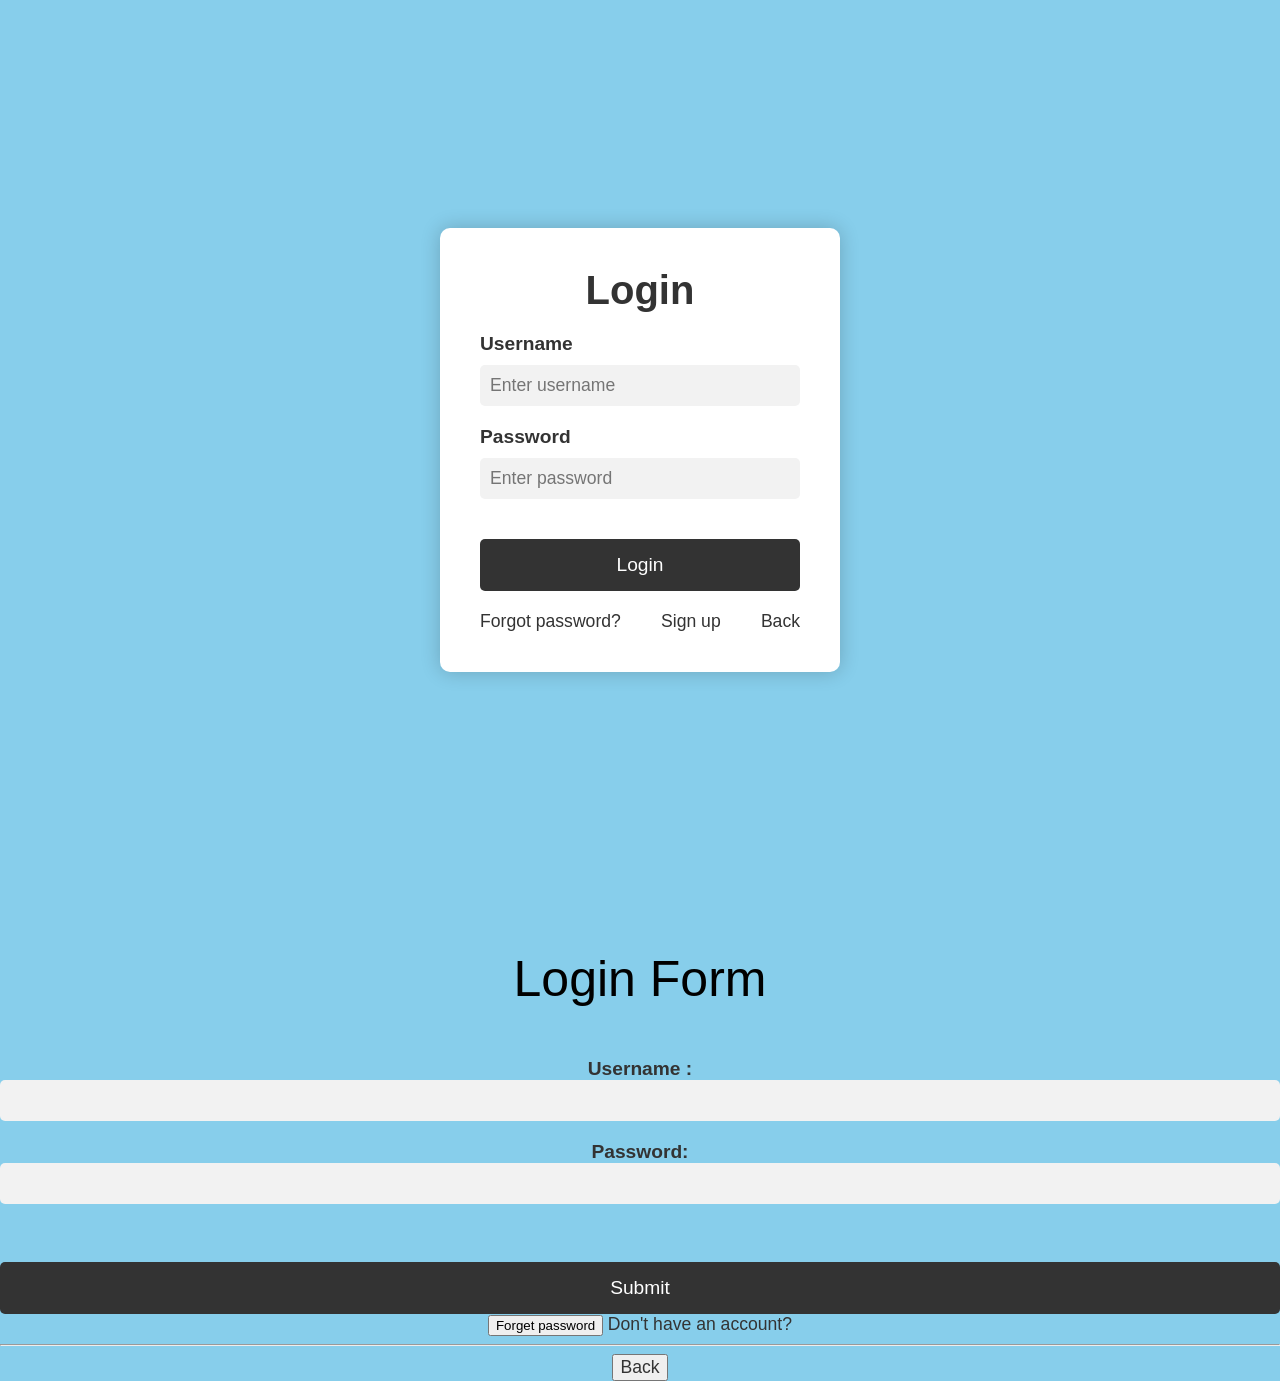
<file: bar/index.html>
<!DOCTYPE html>
<html>

<head>
    <title>Good Designed Login Page</title>
    <link rel="stylesheet" type="text/css" href="login.css">
</head>

<body>
    <div class="login-wrapper">
        <div class="login-box div">
            <h1>Login</h1>
            <form method="POST" action="loginCheckdata.php">
                <label for="username">Username</label>
                <input type="text" id="username" name="username"  value="" placeholder="Enter username">

                <label for="password">Password</label>
                <input type="password" id="password" name="password" placeholder="Enter password" value="">

                <input type="submit" name="submit" value="Login">
            </form>
            <div class="links">
                <a href="forgotpassword">Forgot password?</a>
                <a href="registation.php">Sign up</a>
                <a href="Homepage.php"> Back </a>
            </div>
        </div>
    </div>



    <center>
        <form method="POST" action="loginCheckdata.php">
            <div class="div">
    
                <body style="background-color:skyblue;">
                    <p style="font-size:50px;">Login Form</p>
                    <label for="username">Username :</label>
                    <input type="text" name="username" value="" /> <br>
    
                    <label for="password"> Password: </label> <input type="password" name="password" value="" /> <br /><br>
    
                    <input class=".link-button" type="submit" name="submit">
                    <button class=".link-button">Forget password</button>
                    <a href="registation.php"> Don't have an account?</a>
                    <hr>
    
                    <button class=".link-button" align="Right"> <a href="Homepage.php"> Back </a></button>
    </center>
</body>

</html>
</file>
<file: bar/login.css>
* {
  box-sizing: border-box;
}

body {
  margin: 0;
  padding: 0;
  font-family: 'Open Sans', sans-serif;
  background: #f1f1f1;
}

.login-wrapper {
  display: flex;
  align-items: center;
  justify-content: center;
  height: 100vh;
}

.login-box {
  width: 400px;
  background: #fff;
  padding: 40px;
  border-radius: 10px;
  box-shadow: 0 0 20px rgba(0, 0, 0, 0.2);
}

h1 {
  margin: 0;
  padding: 0 0 20px;
  text-align: center;
  font-size: 2.5rem;
  color: #333;
}

form {
  display: flex;
  flex-direction: column;
}

label {
  font-size: 1.2rem;
  font-weight: bold;
  margin-bottom: 10px;
  color: #333;
}

input[type="text"], input[type="password"] {
  width: 100%;
  padding: 10px;
  margin-bottom: 20px;
  border: none;
  border-radius: 5px;
  background-color: #f2f2f2;
  color: #333;
  font-size: 1.1rem;
}

input[type="submit"] {
  width: 100%;
  background-color: #333;
  color: #fff;
  border: none;
  border-radius: 5px;
  padding: 15px;
  margin-top: 20px;
  font-size: 1.2rem;
  cursor: pointer;
  transition: background-color 0.3s ease;
}

input[type="submit"]:hover {
  background-color: #222;
}

.links {
  display: flex;
  justify-content: space-between;
  margin-top: 20px;
}

a {
  color: #333;
  text-decoration: none;
  font-size: 1.1rem;
  transition: color 0.3s ease;
}

a:hover {
  color: #222;
}
</file>
